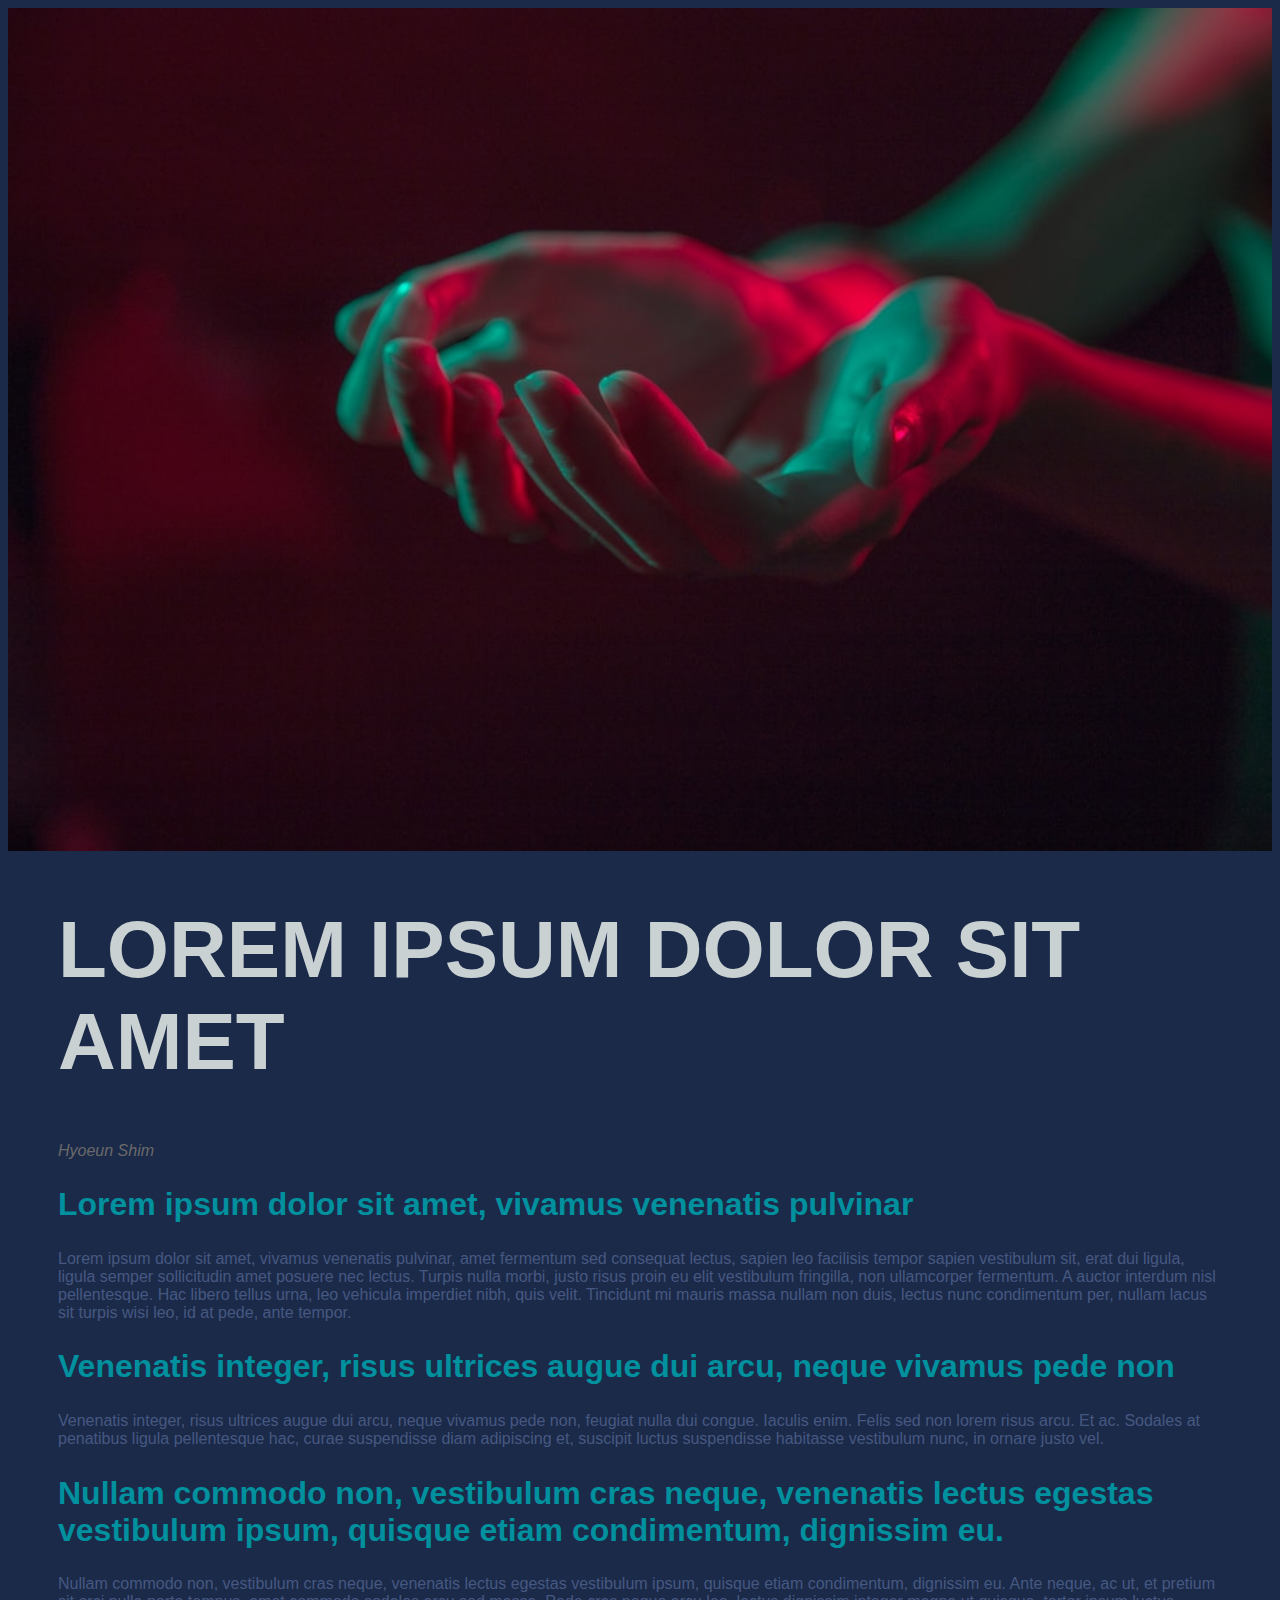
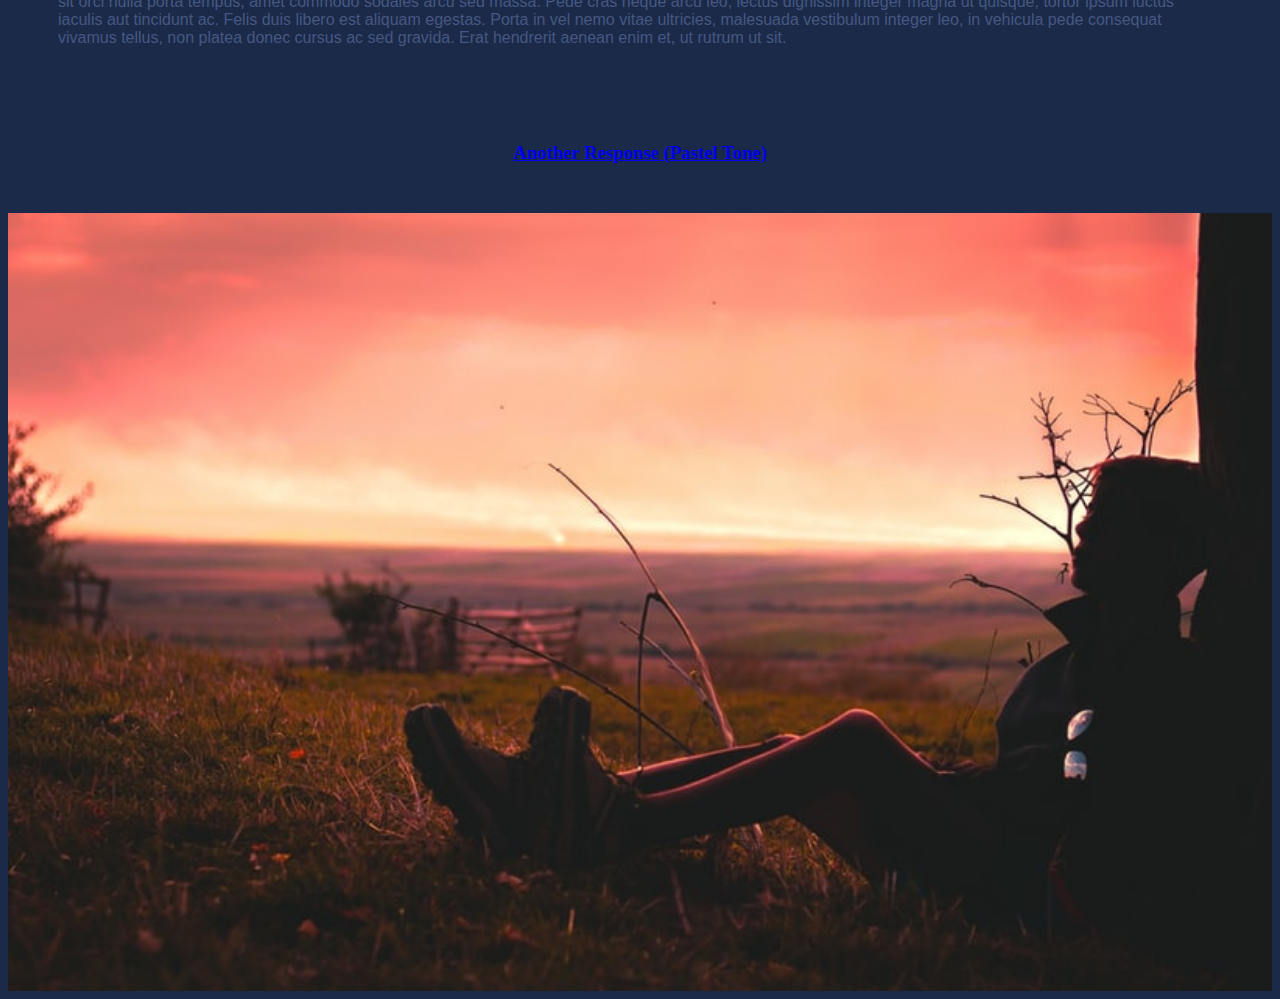
<file: index.html>
<!Doctype html>
<head>
	
	<meta charset="utf-8" name="viewport" content="width=device-width, initial-scale=1">
	
	<title>Response</title>
	
	<link href="style.css" rel="stylesheet">
	
</head>

<body>
	
	<header>
		
		<img src="img/response1.jpg" alt="response" style="width: 100%">
		
	</header>
	
	<article>
		
		<h1>LOREM IPSUM DOLOR SIT AMET </h1>
		
		<em>Hyoeun Shim</em>
		
		<h2>Lorem ipsum dolor sit amet, vivamus venenatis pulvinar</h2>
		
		<p>Lorem ipsum dolor sit amet, vivamus venenatis pulvinar, amet fermentum sed consequat lectus, sapien leo facilisis tempor sapien vestibulum sit, erat dui ligula, ligula semper sollicitudin amet posuere nec lectus. Turpis nulla morbi, justo risus proin eu elit vestibulum fringilla, non ullamcorper fermentum. A auctor interdum nisl pellentesque. Hac libero tellus urna, leo vehicula imperdiet nibh, quis velit. Tincidunt mi mauris massa nullam non duis, lectus nunc condimentum per, nullam lacus sit turpis wisi leo, id at pede, ante tempor.</p>
		
		<h2>Venenatis integer, risus ultrices augue dui arcu, neque vivamus pede non</h2>
		
		<p>Venenatis integer, risus ultrices augue dui arcu, neque vivamus pede non, feugiat nulla dui congue. Iaculis enim. Felis sed non lorem risus arcu. Et ac. Sodales at penatibus ligula pellentesque hac, curae suspendisse diam adipiscing et, suscipit luctus suspendisse habitasse vestibulum nunc, in ornare justo vel.</p>
		
		<h2>Nullam commodo non, vestibulum cras neque, venenatis lectus egestas vestibulum ipsum, quisque etiam condimentum, dignissim eu.</h2>
		
		<p>Nullam commodo non, vestibulum cras neque, venenatis lectus egestas vestibulum ipsum, quisque etiam condimentum, dignissim eu. Ante neque, ac ut, et pretium sit orci nulla porta tempus, amet commodo sodales arcu sed massa. Pede cras neque arcu leo, lectus dignissim integer magna ut quisque, tortor ipsum luctus iaculis aut tincidunt ac. Felis duis libero est aliquam egestas. Porta in vel nemo vitae ultricies, malesuada vestibulum integer leo, in vehicula pede consequat vivamus tellus, non platea donec cursus ac sed gravida. Erat hendrerit aenean enim et, ut rutrum ut sit.</p>
		
		
	</article>
	
	<h3><a href="https://heeeena.github.io/Response2/">Another Response (Pastel Tone)</a></h3>
	
	<footer>
		
		<img src="img/response2.jpg" alt="reponse" style="width: 100%">
		
	</footer>
	

</body>
</file>
<file: style.css>
@charset "utf-8";
/* CSS Document */

body{
	
	background-color: #1b2a49;
}

img{
	display: block;
	margin-left: auto;
	margin-right: auto;
	
}

article{
	
	font-family: Helvetica;
	padding-left: 50px;
	padding-right: 50px;
	padding-bottom: 60px;
	box-sizing: border-box;
	
}

h1{
	font-size: 500%;
	color: #c9d1d3;	
	ali
}

em{
	color: dimgray;
	
}

h2{
	font-size: 200%;
	color: #00909e;
}

p{
	color: #465881;
	
}
footer{
	text-align: center;
	color: darkturquoise;
}

h3{
	padding-bottom: 30px;
	text-align: center;
}
</file>
